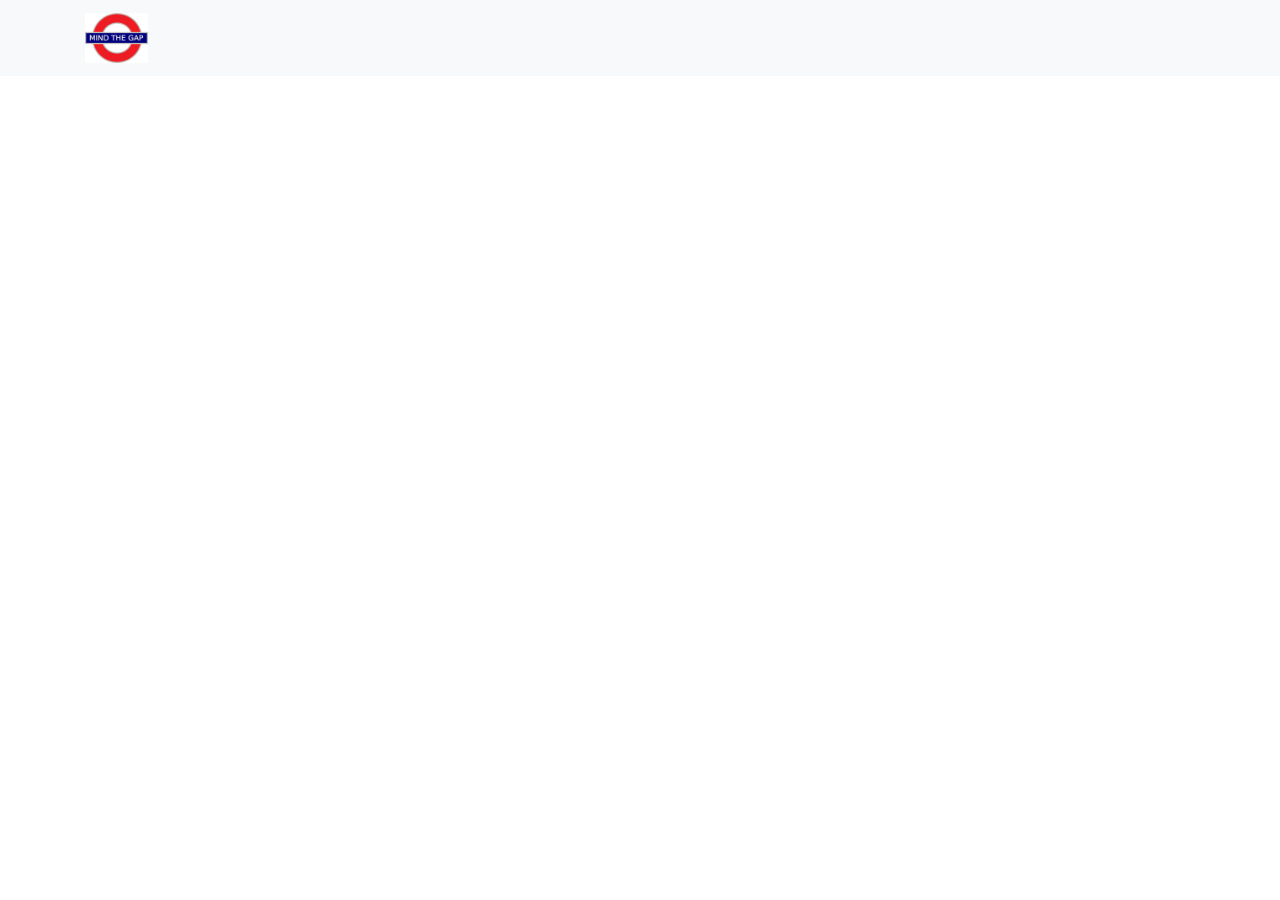
<file: Lab 5 Tutor/Part 1 - Adding a Legend/index.html>
<!doctype html>
<html>
<head>
	<meta charset="utf-8">
	<meta name="description" content="">
	<title>Lab 5 Part 1 - Adding a Legend</title>
	<!-- Bootstrap -->
	<link rel="stylesheet" href="https://stackpath.bootstrapcdn.com/bootstrap/4.4.1/css/bootstrap.min.css" integrity="sha384-Vkoo8x4CGsO3+Hhxv8T/Q5PaXtkKtu6ug5TOeNV6gBiFeWPGFN9MuhOf23Q9Ifjh" crossorigin="anonymous">
	<!-- Custom styling -->
	<link rel="stylesheet" href="css/style.css">
</head>
<body>
	<nav class="navbar navbar-light bg-light">
		<div class="container">
			<a class="navbar-brand" href="#"><img id="logo" src="img/logo.png"></a>      
		</div>
	</nav>

	<!-- Bootstrap grid setup -->
	<div class="container">
		<div class="row">
			<div id="chart-area"></div>  
		</div>
	</div>

	<!-- External JS libraries -->
	<script src="https://d3js.org/d3.v7.min.js"></script>
	<script src="https://code.jquery.com/jquery-3.4.1.slim.min.js" integrity="sha384-J6qa4849blE2+poT4WnyKhv5vZF5SrPo0iEjwBvKU7imGFAV0wwj1yYfoRSJoZ+n" crossorigin="anonymous"></script>
	<script src="https://cdn.jsdelivr.net/npm/popper.js@1.16.0/dist/umd/popper.min.js" integrity="sha384-Q6E9RHvbIyZFJoft+2mJbHaEWldlvI9IOYy5n3zV9zzTtmI3UksdQRVvoxMfooAo" crossorigin="anonymous"></script>
	<script src="https://stackpath.bootstrapcdn.com/bootstrap/4.4.1/js/bootstrap.min.js" integrity="sha384-wfSDF2E50Y2D1uUdj0O3uMBJnjuUD4Ih7YwaYd1iqfktj0Uod8GCExl3Og8ifwB6" crossorigin="anonymous"></script>
	<!-- Custom JS -->
	<script src="js/main.js"></script>
</body>
</html>
</file>
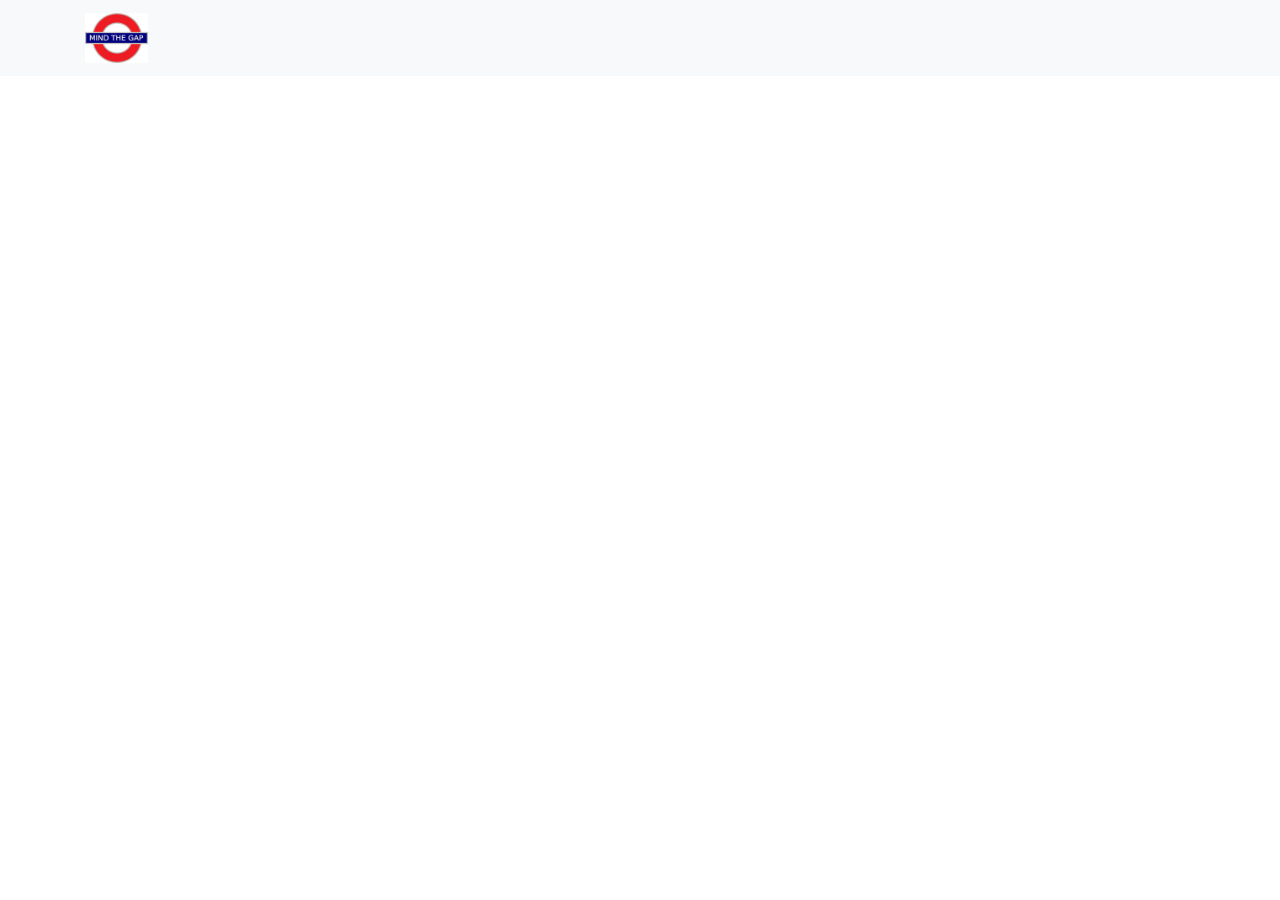
<file: Lab 4 Tutor/Lab 4 Tutor/Activity 1 - Gapminder Clone/index.html>
<!doctype html>
<html>
<head>
	<meta charset="utf-8">
	<meta name="description" content="">
	<title>Lab 4 Activity 1 - Gapminder Clone</title>
	<!-- Bootstrap -->
	<link rel="stylesheet" href="https://stackpath.bootstrapcdn.com/bootstrap/4.4.1/css/bootstrap.min.css" integrity="sha384-Vkoo8x4CGsO3+Hhxv8T/Q5PaXtkKtu6ug5TOeNV6gBiFeWPGFN9MuhOf23Q9Ifjh" crossorigin="anonymous">
	<!-- Custom styling -->
	<link rel="stylesheet" href="css/style.css">
</head>
<body>
	<nav class="navbar navbar-light bg-light">
		<div class="container">
			<a class="navbar-brand" href="#"><img id="logo" src="img/logo.png"></a>      
		</div>
	</nav>

	<!-- Bootstrap grid setup -->
	<div class="container">
		<div class="row">
			<div id="chart-area"></div>  
		</div>
	</div>

	<!-- External JS libraries -->
	<script src="https://d3js.org/d3.v7.min.js"></script>
	<script src="https://code.jquery.com/jquery-3.4.1.slim.min.js" integrity="sha384-J6qa4849blE2+poT4WnyKhv5vZF5SrPo0iEjwBvKU7imGFAV0wwj1yYfoRSJoZ+n" crossorigin="anonymous"></script>
	<script src="https://cdn.jsdelivr.net/npm/popper.js@1.16.0/dist/umd/popper.min.js" integrity="sha384-Q6E9RHvbIyZFJoft+2mJbHaEWldlvI9IOYy5n3zV9zzTtmI3UksdQRVvoxMfooAo" crossorigin="anonymous"></script>
	<script src="https://stackpath.bootstrapcdn.com/bootstrap/4.4.1/js/bootstrap.min.js" integrity="sha384-wfSDF2E50Y2D1uUdj0O3uMBJnjuUD4Ih7YwaYd1iqfktj0Uod8GCExl3Og8ifwB6" crossorigin="anonymous"></script>
	<!-- Custom JS -->
	<script src="js/main.js"></script>
</body>
</html>
</file>
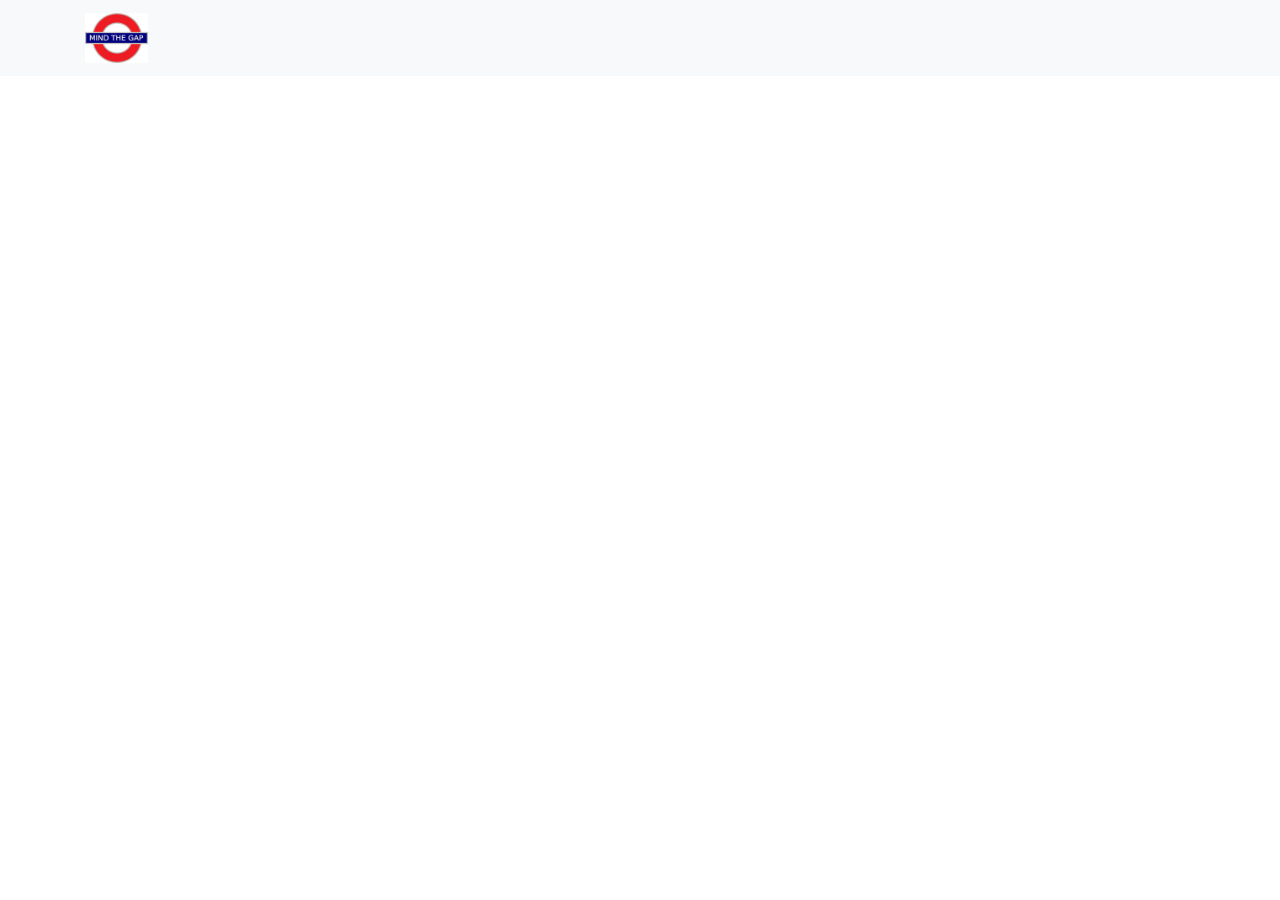
<file: Lab 4 Tutor/Lab 4 Tutor/Activity 1 Answer - Gapminder Clone/index.html>
<!doctype html>
<html>
<head>
	<meta charset="utf-8">
	<meta name="description" content="">
	<title>Project 2 - Gapminder Clone</title>
	<!-- Bootstrap -->
	<link rel="stylesheet" href="https://stackpath.bootstrapcdn.com/bootstrap/4.4.1/css/bootstrap.min.css" integrity="sha384-Vkoo8x4CGsO3+Hhxv8T/Q5PaXtkKtu6ug5TOeNV6gBiFeWPGFN9MuhOf23Q9Ifjh" crossorigin="anonymous">
	<!-- Custom styling -->
	<link rel="stylesheet" href="css/style.css">
</head>
<body>
	<nav class="navbar navbar-light bg-light">
		<div class="container">
			<a class="navbar-brand" href="#"><img id="logo" src="img/logo.png"></a>      
		</div>
	</nav>

	<!-- Bootstrap grid setup -->
	<div class="container">
		<div class="row">
			<div id="chart-area"></div>  
		</div>
	</div>

	<!-- External JS libraries -->
	<script src="https://d3js.org/d3.v7.min.js"></script>
	<script src="https://code.jquery.com/jquery-3.4.1.slim.min.js" integrity="sha384-J6qa4849blE2+poT4WnyKhv5vZF5SrPo0iEjwBvKU7imGFAV0wwj1yYfoRSJoZ+n" crossorigin="anonymous"></script>
	<script src="https://cdn.jsdelivr.net/npm/popper.js@1.16.0/dist/umd/popper.min.js" integrity="sha384-Q6E9RHvbIyZFJoft+2mJbHaEWldlvI9IOYy5n3zV9zzTtmI3UksdQRVvoxMfooAo" crossorigin="anonymous"></script>
	<script src="https://stackpath.bootstrapcdn.com/bootstrap/4.4.1/js/bootstrap.min.js" integrity="sha384-wfSDF2E50Y2D1uUdj0O3uMBJnjuUD4Ih7YwaYd1iqfktj0Uod8GCExl3Og8ifwB6" crossorigin="anonymous"></script>
	<!-- Custom JS -->
	<script src="js/main.js"></script>
</body>
</html>
</file>
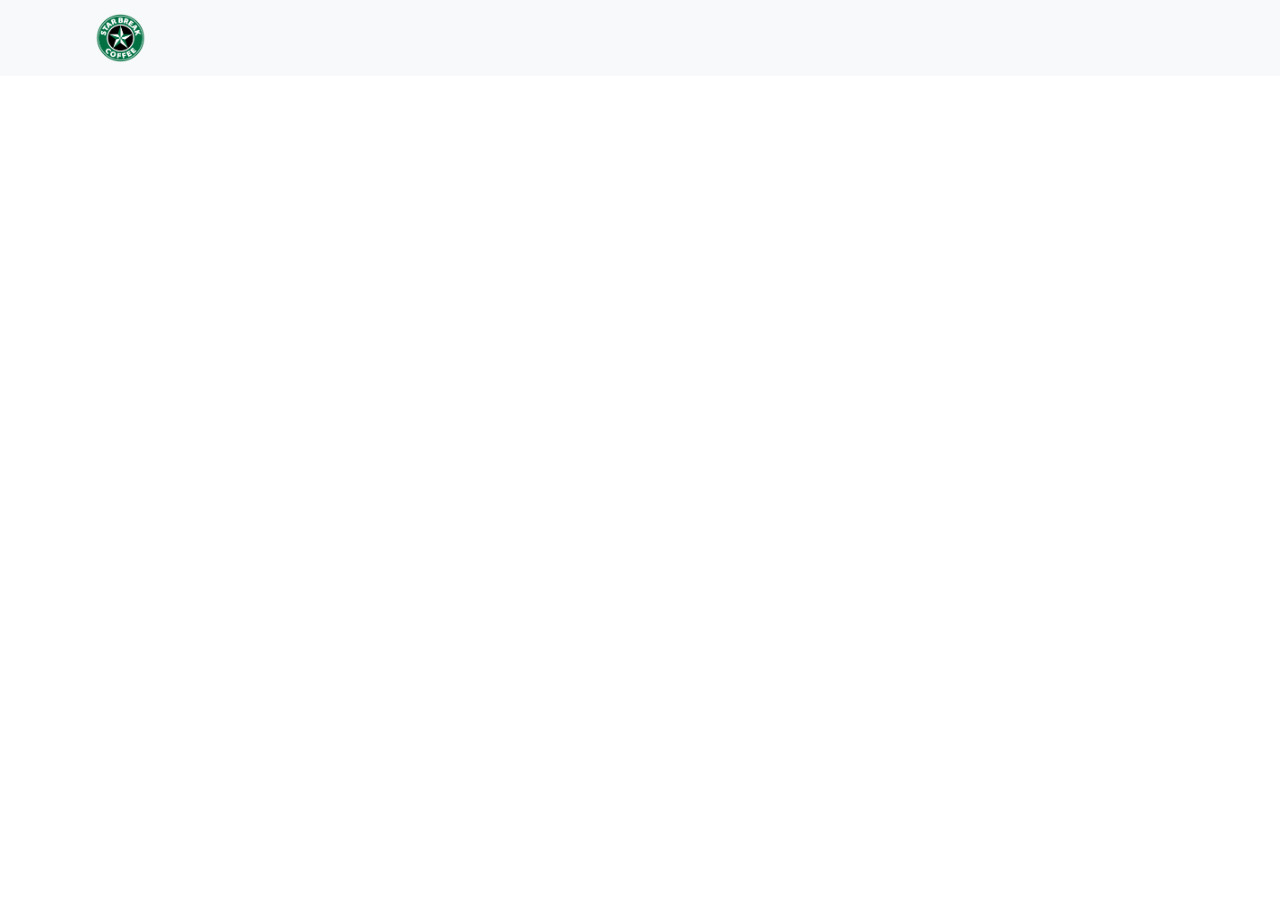
<file: Lab 4 Tutor/Lab 4 Tutor/Part 1 - Looping with Intervals/index.html>
<!doctype html>
<html>
<head>
	<meta charset="utf-8">
	<meta name="description" content="">
	<title>Lab 4 Part 1 - Looping with Intervals</title>
	<!-- Bootstrap -->
	<link rel="stylesheet" href="https://stackpath.bootstrapcdn.com/bootstrap/4.4.1/css/bootstrap.min.css" integrity="sha384-Vkoo8x4CGsO3+Hhxv8T/Q5PaXtkKtu6ug5TOeNV6gBiFeWPGFN9MuhOf23Q9Ifjh" crossorigin="anonymous">
	<!-- Custom styling -->
	<link rel="stylesheet" href="css/style.css">
</head>
<body>
	<nav class="navbar navbar-light bg-light">
		<div class="container">
			<a class="navbar-brand" href="#"><img id="logo" src="img/logo.png"></a>      
		</div>
	</nav>

	<!-- Bootstrap grid setup -->
	<div class="container">
		<div class="row">
			<div id="chart-area"></div>
		</div>
	</div>

	<!-- External JS libraries -->
	<script src="https://d3js.org/d3.v7.min.js"></script>
	<script src="https://code.jquery.com/jquery-3.4.1.slim.min.js" integrity="sha384-J6qa4849blE2+poT4WnyKhv5vZF5SrPo0iEjwBvKU7imGFAV0wwj1yYfoRSJoZ+n" crossorigin="anonymous"></script>
	<script src="https://cdn.jsdelivr.net/npm/popper.js@1.16.0/dist/umd/popper.min.js" integrity="sha384-Q6E9RHvbIyZFJoft+2mJbHaEWldlvI9IOYy5n3zV9zzTtmI3UksdQRVvoxMfooAo" crossorigin="anonymous"></script>
	<script src="https://stackpath.bootstrapcdn.com/bootstrap/4.4.1/js/bootstrap.min.js" integrity="sha384-wfSDF2E50Y2D1uUdj0O3uMBJnjuUD4Ih7YwaYd1iqfktj0Uod8GCExl3Og8ifwB6" crossorigin="anonymous"></script>
	<!-- Custom JS -->
	<script src="js/main.js"></script>
</body>
</html>
</file>
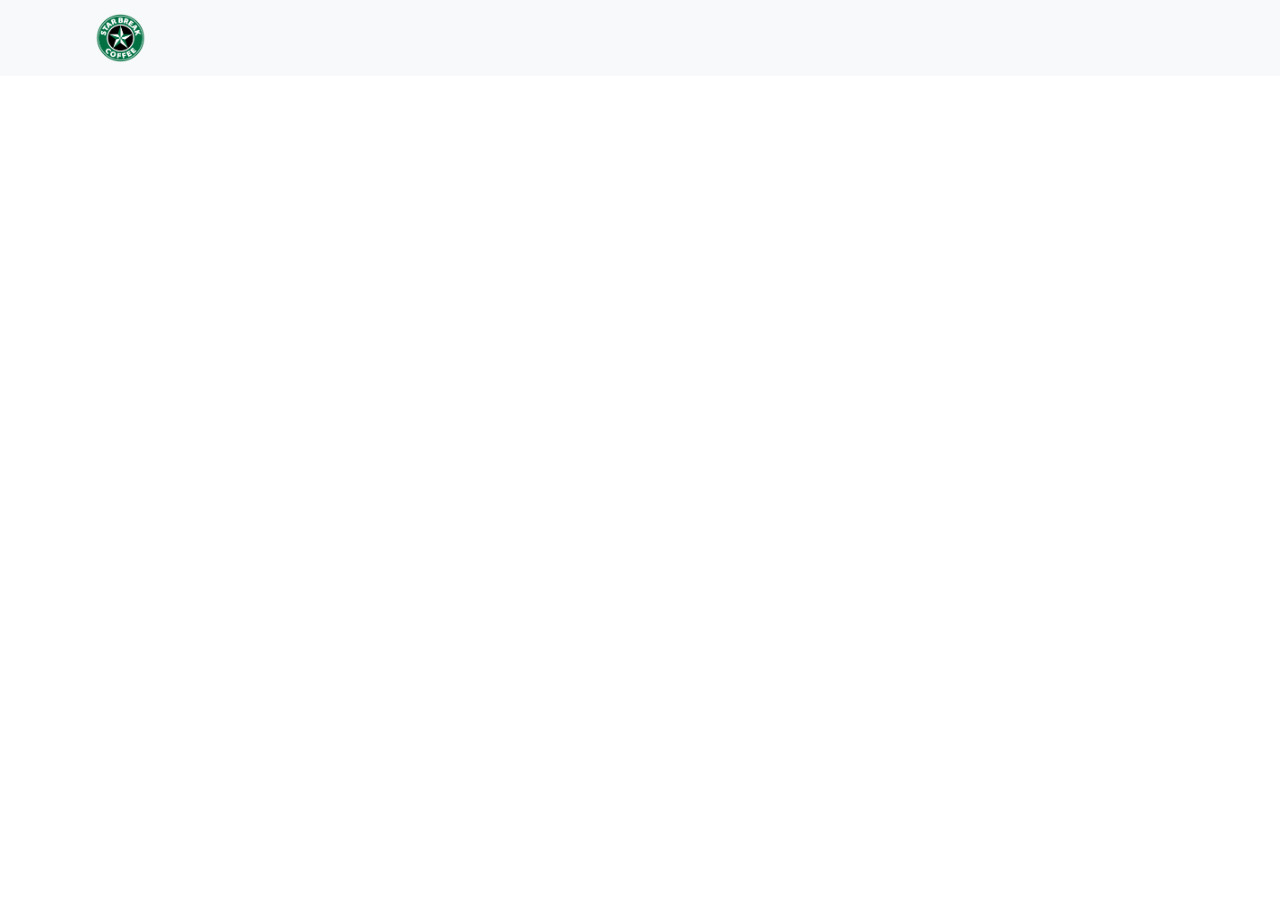
<file: Lab 4 Tutor/Lab 4 Tutor/Part 2 - Adding an Update Function/index.html>
<!doctype html>
<html>
<head>
	<meta charset="utf-8">
	<meta name="description" content="">
	<title>Lab 4 Part 2 - Adding an update function</title>
	<!-- Bootstrap -->
	<link rel="stylesheet" href="https://stackpath.bootstrapcdn.com/bootstrap/4.4.1/css/bootstrap.min.css" integrity="sha384-Vkoo8x4CGsO3+Hhxv8T/Q5PaXtkKtu6ug5TOeNV6gBiFeWPGFN9MuhOf23Q9Ifjh" crossorigin="anonymous">
	<!-- Custom styling -->
	<link rel="stylesheet" href="css/style.css">
</head>
<body>
	<nav class="navbar navbar-light bg-light">
		<div class="container">
			<a class="navbar-brand" href="#"><img id="logo" src="img/logo.png"></a>      
		</div>
	</nav>

	<!-- Bootstrap grid setup -->
	<div class="container">
		<div class="row">
			<div id="chart-area"></div>
		</div>
	</div>

	<!-- External JS libraries -->
	<script src="https://d3js.org/d3.v7.min.js"></script>
	<script src="https://code.jquery.com/jquery-3.4.1.slim.min.js" integrity="sha384-J6qa4849blE2+poT4WnyKhv5vZF5SrPo0iEjwBvKU7imGFAV0wwj1yYfoRSJoZ+n" crossorigin="anonymous"></script>
	<script src="https://cdn.jsdelivr.net/npm/popper.js@1.16.0/dist/umd/popper.min.js" integrity="sha384-Q6E9RHvbIyZFJoft+2mJbHaEWldlvI9IOYy5n3zV9zzTtmI3UksdQRVvoxMfooAo" crossorigin="anonymous"></script>
	<script src="https://stackpath.bootstrapcdn.com/bootstrap/4.4.1/js/bootstrap.min.js" integrity="sha384-wfSDF2E50Y2D1uUdj0O3uMBJnjuUD4Ih7YwaYd1iqfktj0Uod8GCExl3Og8ifwB6" crossorigin="anonymous"></script>
	<!-- Custom JS -->
	<script src="js/main.js"></script>
</body>
</html>
</file>
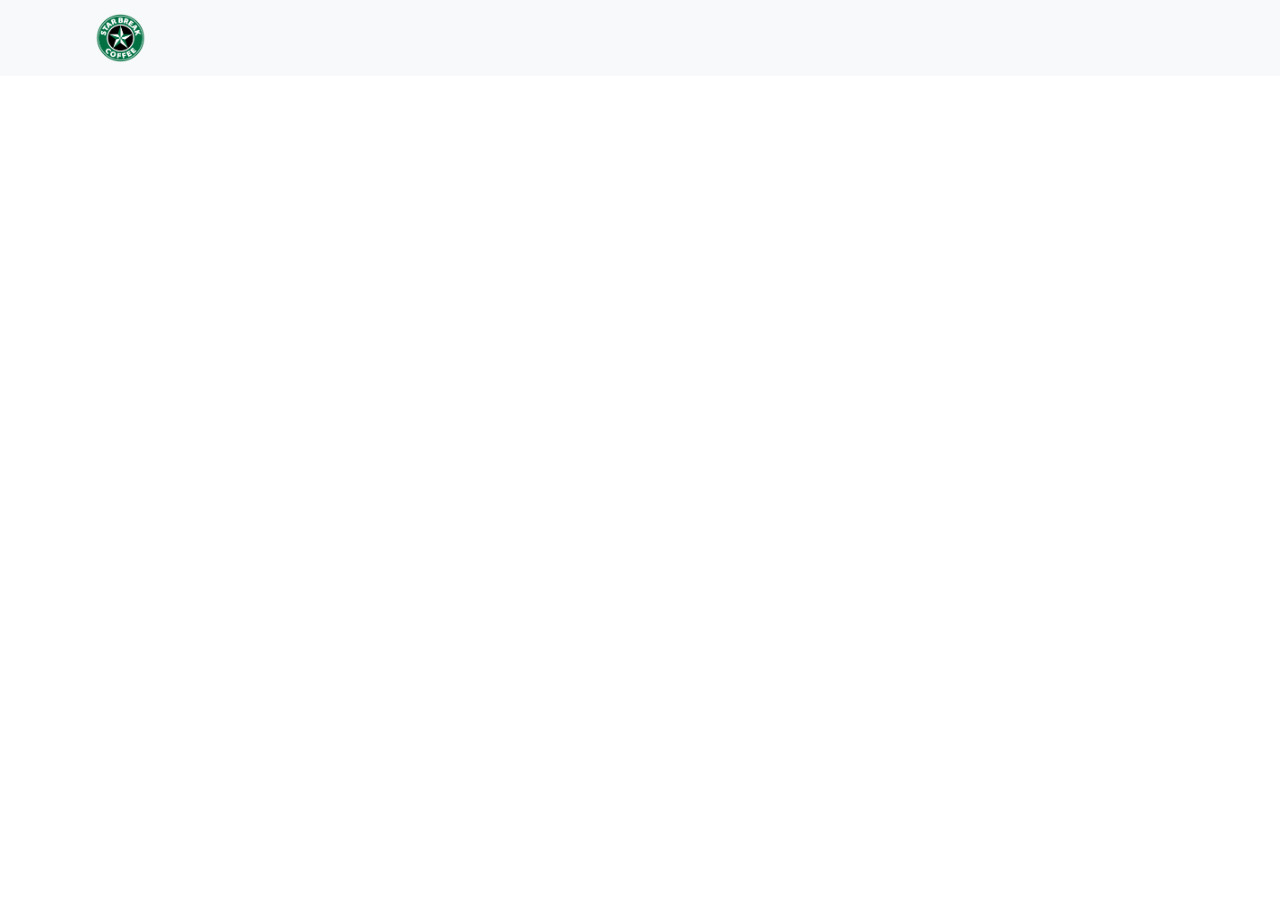
<file: Lab 4 Tutor/Lab 4 Tutor/Part 3 - D3 Update Pattern/index.html>
<!doctype html>
<html>
<head>
	<meta charset="utf-8">
	<meta name="description" content="">
	<title>Lab 4 Part 3 - D3 Update Pattern</title>
	<!-- Bootstrap -->
	<link rel="stylesheet" href="https://stackpath.bootstrapcdn.com/bootstrap/4.4.1/css/bootstrap.min.css" integrity="sha384-Vkoo8x4CGsO3+Hhxv8T/Q5PaXtkKtu6ug5TOeNV6gBiFeWPGFN9MuhOf23Q9Ifjh" crossorigin="anonymous">
	<!-- Custom styling -->
	<link rel="stylesheet" href="css/style.css">
</head>
<body>
	<nav class="navbar navbar-light bg-light">
		<div class="container">
			<a class="navbar-brand" href="#"><img id="logo" src="img/logo.png"></a>      
		</div>
	</nav>

	<!-- Bootstrap grid setup -->
	<div class="container">
		<div class="row">
			<div id="chart-area"></div>
		</div>
	</div>

	<!-- External JS libraries -->
	<script src="https://d3js.org/d3.v7.min.js"></script>
	<script src="https://code.jquery.com/jquery-3.4.1.slim.min.js" integrity="sha384-J6qa4849blE2+poT4WnyKhv5vZF5SrPo0iEjwBvKU7imGFAV0wwj1yYfoRSJoZ+n" crossorigin="anonymous"></script>
	<script src="https://cdn.jsdelivr.net/npm/popper.js@1.16.0/dist/umd/popper.min.js" integrity="sha384-Q6E9RHvbIyZFJoft+2mJbHaEWldlvI9IOYy5n3zV9zzTtmI3UksdQRVvoxMfooAo" crossorigin="anonymous"></script>
	<script src="https://stackpath.bootstrapcdn.com/bootstrap/4.4.1/js/bootstrap.min.js" integrity="sha384-wfSDF2E50Y2D1uUdj0O3uMBJnjuUD4Ih7YwaYd1iqfktj0Uod8GCExl3Og8ifwB6" crossorigin="anonymous"></script>
	<!-- Custom JS -->
	<script src="js/main.js"></script>
</body>
</html>
</file>
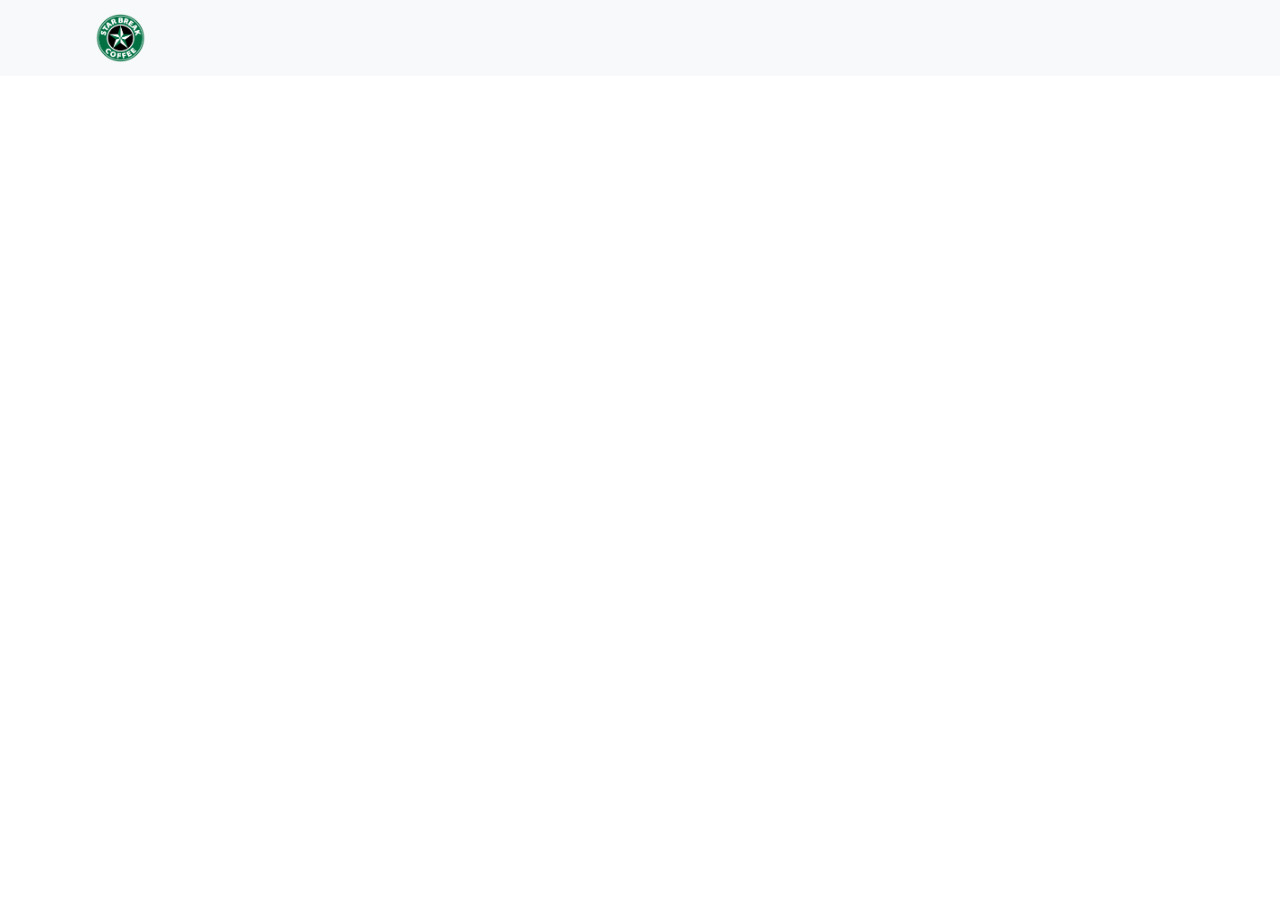
<file: Lab 4 Tutor/Lab 4 Tutor/Part 4 - Making Our Chart Dynamic/index.html>
<!doctype html>
<html>
<head>
	<meta charset="utf-8">
	<meta name="description" content="">
	<title>Lab 4 Part 4 - Making Our Chart Dynamic</title>
	<!-- Bootstrap -->
	<link rel="stylesheet" href="https://stackpath.bootstrapcdn.com/bootstrap/4.4.1/css/bootstrap.min.css" integrity="sha384-Vkoo8x4CGsO3+Hhxv8T/Q5PaXtkKtu6ug5TOeNV6gBiFeWPGFN9MuhOf23Q9Ifjh" crossorigin="anonymous">
	<!-- Custom styling -->
	<link rel="stylesheet" href="css/style.css">
</head>
<body>
	<nav class="navbar navbar-light bg-light">
		<div class="container">
			<a class="navbar-brand" href="#"><img id="logo" src="img/logo.png"></a>      
		</div>
	</nav>

	<!-- Bootstrap grid setup -->
	<div class="container">
		<div class="row">
			<div id="chart-area"></div>
		</div>
	</div>

	<!-- External JS libraries -->
	<script src="https://d3js.org/d3.v7.min.js"></script>
	<script src="https://code.jquery.com/jquery-3.4.1.slim.min.js" integrity="sha384-J6qa4849blE2+poT4WnyKhv5vZF5SrPo0iEjwBvKU7imGFAV0wwj1yYfoRSJoZ+n" crossorigin="anonymous"></script>
	<script src="https://cdn.jsdelivr.net/npm/popper.js@1.16.0/dist/umd/popper.min.js" integrity="sha384-Q6E9RHvbIyZFJoft+2mJbHaEWldlvI9IOYy5n3zV9zzTtmI3UksdQRVvoxMfooAo" crossorigin="anonymous"></script>
	<script src="https://stackpath.bootstrapcdn.com/bootstrap/4.4.1/js/bootstrap.min.js" integrity="sha384-wfSDF2E50Y2D1uUdj0O3uMBJnjuUD4Ih7YwaYd1iqfktj0Uod8GCExl3Og8ifwB6" crossorigin="anonymous"></script>
	<!-- Custom JS -->
	<script src="js/main.js"></script>
</body>
</html>
</file>
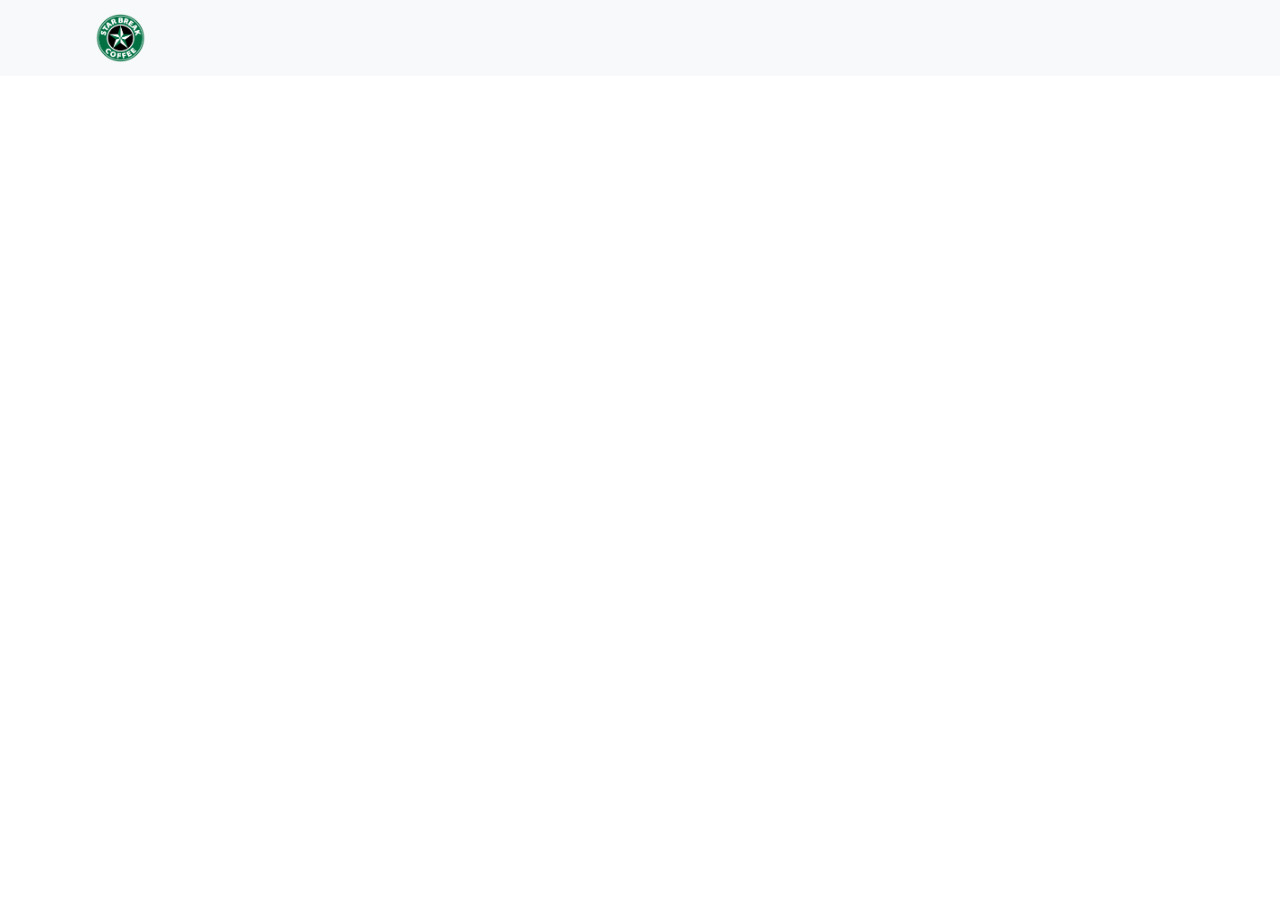
<file: Lab 4 Tutor/Lab 4 Tutor/Part 5 - D3 Transitions/index.html>
<!doctype html>
<html>
<head>
	<meta charset="utf-8">
	<meta name="description" content="">
	<title>Lab 4 Part 5 - D3 Transitions</title>
	<!-- Bootstrap -->
	<link rel="stylesheet" href="https://stackpath.bootstrapcdn.com/bootstrap/4.4.1/css/bootstrap.min.css" integrity="sha384-Vkoo8x4CGsO3+Hhxv8T/Q5PaXtkKtu6ug5TOeNV6gBiFeWPGFN9MuhOf23Q9Ifjh" crossorigin="anonymous">
	<!-- Custom styling -->
	<link rel="stylesheet" href="css/style.css">
</head>
<body>
	<nav class="navbar navbar-light bg-light">
		<div class="container">
			<a class="navbar-brand" href="#"><img id="logo" src="img/logo.png"></a>      
		</div>
	</nav>

	<!-- Bootstrap grid setup -->
	<div class="container">
		<div class="row">
			<div id="chart-area"></div>
		</div>
	</div>

	<!-- External JS libraries -->
	<script src="https://d3js.org/d3.v7.min.js"></script>
	<script src="https://code.jquery.com/jquery-3.4.1.slim.min.js" integrity="sha384-J6qa4849blE2+poT4WnyKhv5vZF5SrPo0iEjwBvKU7imGFAV0wwj1yYfoRSJoZ+n" crossorigin="anonymous"></script>
	<script src="https://cdn.jsdelivr.net/npm/popper.js@1.16.0/dist/umd/popper.min.js" integrity="sha384-Q6E9RHvbIyZFJoft+2mJbHaEWldlvI9IOYy5n3zV9zzTtmI3UksdQRVvoxMfooAo" crossorigin="anonymous"></script>
	<script src="https://stackpath.bootstrapcdn.com/bootstrap/4.4.1/js/bootstrap.min.js" integrity="sha384-wfSDF2E50Y2D1uUdj0O3uMBJnjuUD4Ih7YwaYd1iqfktj0Uod8GCExl3Og8ifwB6" crossorigin="anonymous"></script>
	<!-- Custom JS -->
	<script src="js/main.js"></script>
</body>
</html>
</file>
<file: Lab 5 Tutor/Part 1 - Adding a Legend/css/style.css>
#chart-area svg {
	margin-left: auto;
    margin-right: auto;
    display: block;
}

#logo {
	height:50px;
}

.navbar-brand {
	height: 60px;
	padding: 5px 0px;
}
</file>
<file: Lab 4 Tutor/Lab 4 Tutor/Activity 1 - Gapminder Clone/css/style.css>
#chart-area {
	margin-left: auto;
	margin-right: auto;
	display: block;
}

#logo {
	height:50px;
}

.navbar-brand {
	height: 60px;
	padding: 5px 0px;
}
</file>
<file: Lab 4 Tutor/Lab 4 Tutor/Activity 1 Answer - Gapminder Clone/css/style.css>
#chart-area {
	margin-left: auto;
	margin-right: auto;
	display: block;
}

#logo {
	height:50px;
}

.navbar-brand {
	height: 60px;
	padding: 5px 0px;
}
</file>
<file: Lab 4 Tutor/Lab 4 Tutor/Part 1 - Looping with Intervals/css/style.css>
#chart-area svg {
	margin-left: auto;
    margin-right: auto;
    display: block;
}

#logo {
	height:50px;
}

.navbar-brand {
	height: 60px;
	padding: 5px 0px;
}
</file>
<file: Lab 4 Tutor/Lab 4 Tutor/Part 2 - Adding an Update Function/css/style.css>
#chart-area svg {
	margin-left: auto;
    margin-right: auto;
    display: block;
}

#logo {
	height:50px;
}

.navbar-brand {
	height: 60px;
	padding: 5px 0px;
}
</file>
<file: Lab 4 Tutor/Lab 4 Tutor/Part 3 - D3 Update Pattern/css/style.css>
#chart-area svg {
	margin-left: auto;
    margin-right: auto;
    display: block;
}

#logo {
	height:50px;
}

.navbar-brand {
	height: 60px;
	padding: 5px 0px;
}
</file>
<file: Lab 4 Tutor/Lab 4 Tutor/Part 4 - Making Our Chart Dynamic/css/style.css>
#chart-area svg {
	margin-left: auto;
    margin-right: auto;
    display: block;
}

#logo {
	height:50px;
}

.navbar-brand {
	height: 60px;
	padding: 5px 0px;
}
</file>
<file: Lab 4 Tutor/Lab 4 Tutor/Part 5 - D3 Transitions/css/style.css>
#chart-area svg {
	margin-left: auto;
    margin-right: auto;
    display: block;
}

#logo {
	height:50px;
}

.navbar-brand {
	height: 60px;
	padding: 5px 0px;
}
</file>
